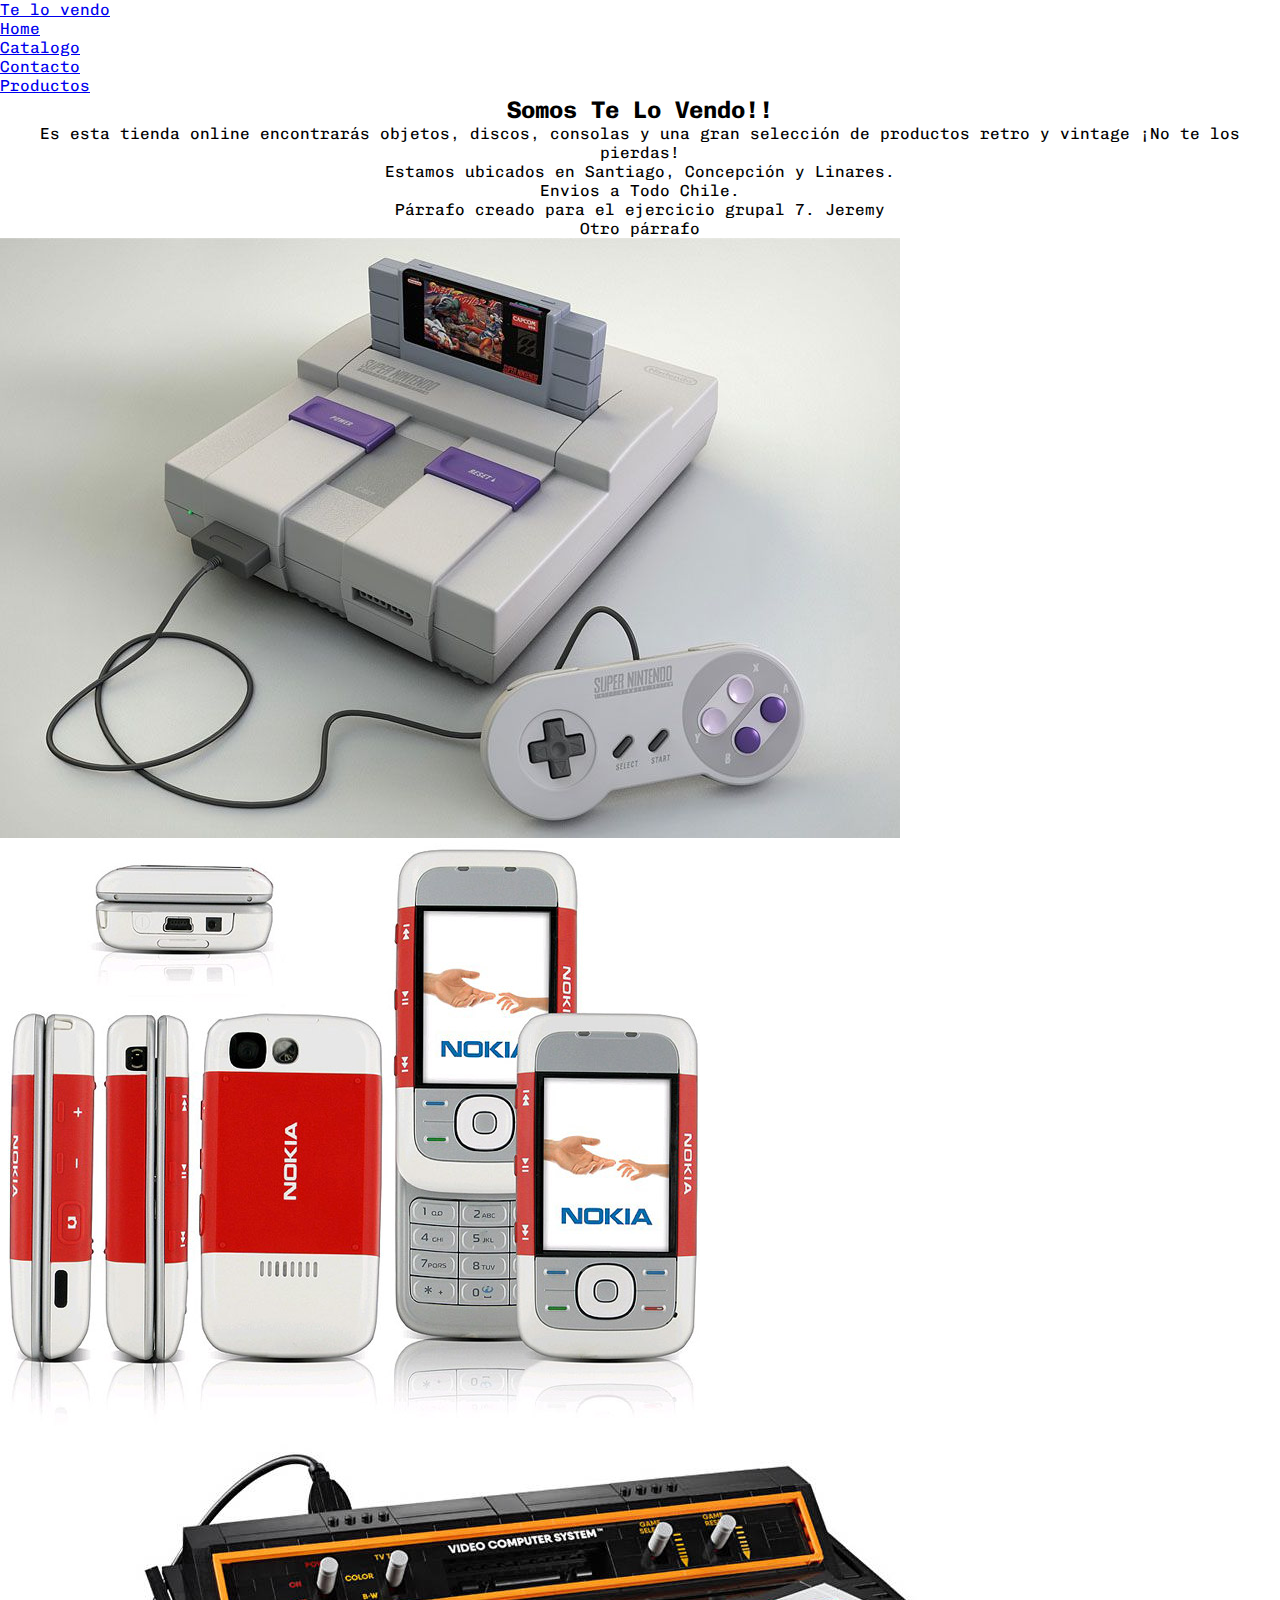
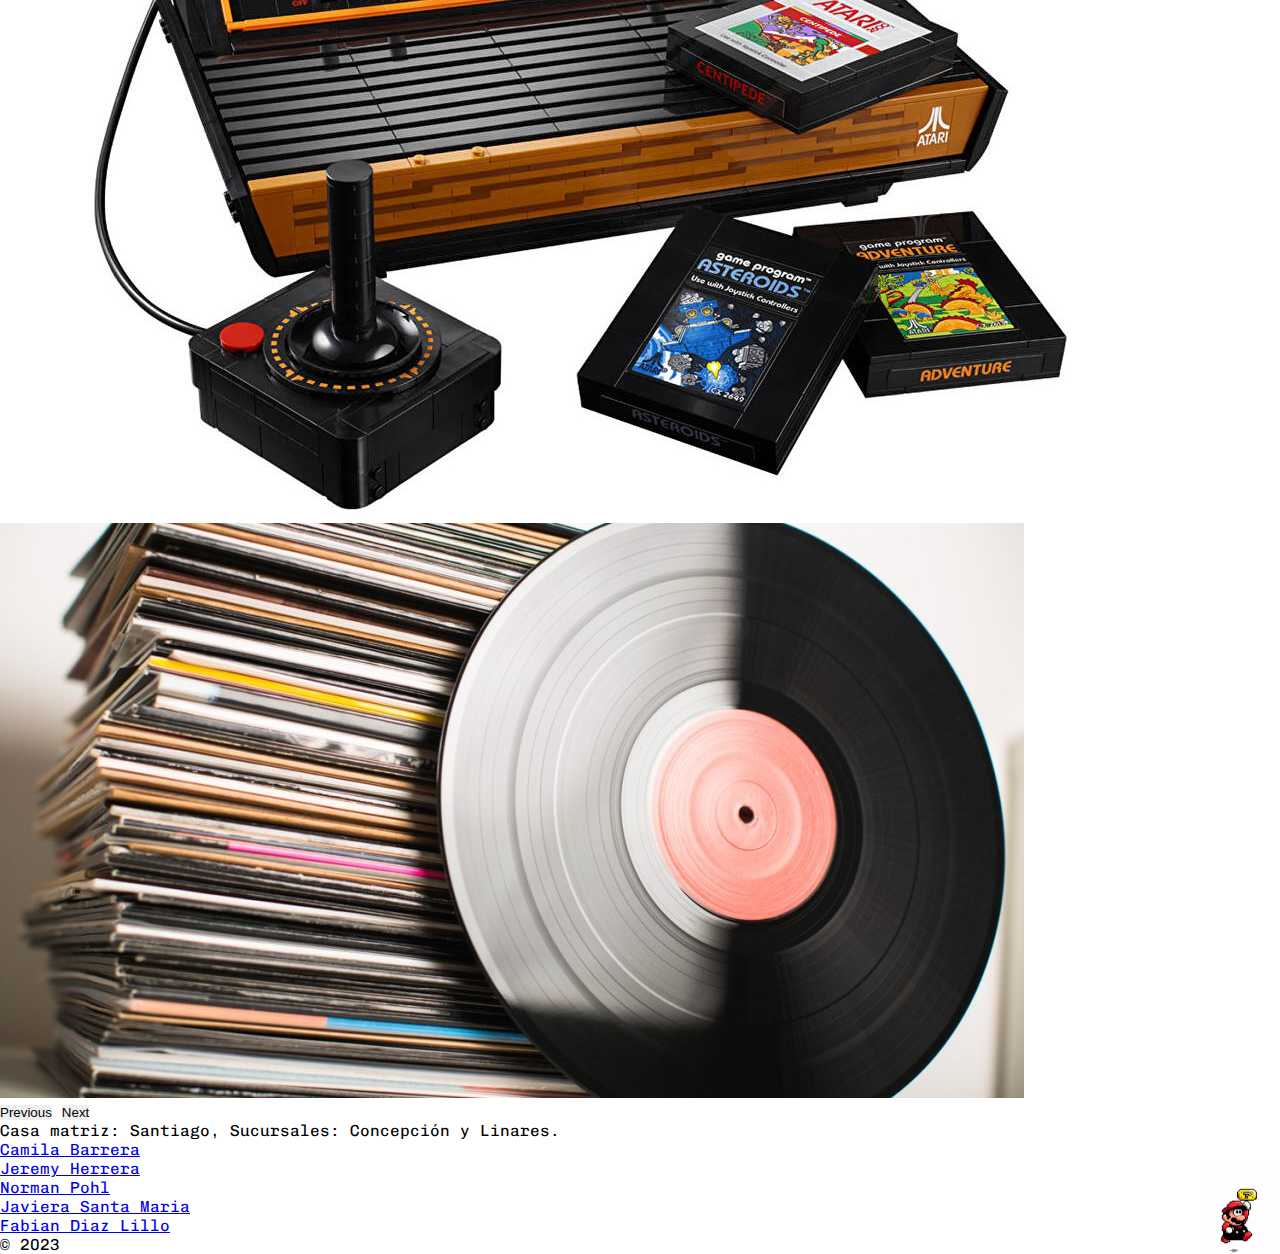
<file: index.html>
<!DOCTYPE html>
<html lang="en">

<head>
    <meta charset="UTF-8" />
    <meta http-equiv="X-UA-Compatible" content="IE=edge" />
    <meta name="viewport" content="width=device-width, initial-scale=1.0" />
    <!--styles.css-->
    <link rel="stylesheet" href="assets/css/style.css">
    <!--fuentes de google-->
    <link rel="preconnect" href="https://fonts.googleapis.com">
    <link rel="preconnect" href="https://fonts.gstatic.com" crossorigin>
    <link href="https://fonts.googleapis.com/css2?family=Chivo+Mono:wght@600&display=swap" rel="stylesheet">

    <!--jQuery-->
    <script src="https://ajax.googleapis.com/ajax/libs/jquery/3.6.4/jquery.min.js"></script>

    <!--Plugin DataTable-->
    <link rel="stylesheet" href="https://cdn.datatables.net/1.13.4/css/jquery.dataTables.css" />
    <script src="https://cdn.datatables.net/1.13.4/js/jquery.dataTables.js"></script>

    <!--Bootstrap css & JS-->
    <link href="https://cdn.jsdelivr.net/npm/bootstrap@5.1.3/dist/css/bootstrap.min.css" rel="stylesheet" integrity="sha384-1BmE4kWBq78iYhFldvKuhfTAU6auU8tT94WrHftjDbrCEXSU1oBoqyl2QvZ6jIW3" crossorigin="anonymous">


    <title>Te lo vendo</title>


</head>

<body>
    <nav class="navbar navbar-expand-lg sticky-top navbar-dark bg-dark">
        <div class="container-fluid col-lg-10">
            <a class="navbar-brand dis" href="/index.html">Te lo vendo</a>
            <button class="navbar-toggler" type="button" data-bs-toggle="collapse" data-bs-target="#navbarSupportedContent" aria-controls="navbarSupportedContent" aria-expanded="false" aria-label="Toggle navigation">
                    <span class="navbar-toggler-icon"></span>
                    </button>
            <div class="collapse navbar-collapse" id="navbarSupportedContent">
                <ul class="navbar-nav ms-auto mb-2 mb-lg-0">
                    <li class="nav-item">
                        <a class="nav-link active" aria-current="page" href="index.html">Home</a>
                    </li>
                    <li class="nav-item">
                        <a class="nav-link" href="catalogo.html">Catalogo</a>
                    </li>
                    <li class="nav-item">
                        <a class="nav-link" href="contacto.html">Contacto</a>
                    </li>
                    <li class="nav-item">
                        <a class="nav-link" href="estadisticas.html">Productos</a>
                    </li>
                </ul>
            </div>
        </div>
    </nav>

    <main class="container">
        <section class="container my-2">
            <article id="acerca-de-nosotros">
                <h2 class="display-4">Somos Te Lo Vendo!!</h2>
                <p class="lead">
                    Es esta tienda online encontrarás objetos, discos, consolas y una gran selección de productos retro y vintage ¡No te los pierdas!
                </p>
                <p class="lead">
                    Estamos ubicados en Santiago, Concepción y Linares.
                </p>
                <p class="lead">
                    Envios a Todo Chile.
                </p>
                <p class="lead">
                    Párrafo creado para el ejercicio grupal 7. Jeremy
                </p>
                <p class="lead">Otro párrafo</p>
            </article>
        </section>

        <div id="carouselExampleControls" class="carousel slide" data-bs-ride="carousel">
            <div class="carousel-inner">
                <div class="carousel-item active">
                    <a href="catalogo.html">
                        <img src="assets/img/Nintendo.jpg" class="d-block w-100" alt="Nintendo">
                    </a>
                </div>
                <div class="carousel-item">
                    <a href="catalogo.html">
                        <img src="assets/img/nokia.jpg" class="d-block w-100" alt="Nokia">
                    </a>
                </div>
                <div class="carousel-item">
                    <a href="catalogo.html">
                        <img src="assets/img/atari1.jpg" class="d-block w-100" alt="Atari">
                    </a>
                </div>
                <div class="carousel-item">
                    <a href="catalogo.html">
                        <img src="assets/img/vinilos.jpg" class="d-block w-100" alt="Vinilo">
                    </a>
                </div>
            </div>
            <button class="carousel-control-prev" type="button" data-bs-target="#carouselExampleControls" data-bs-slide="prev">
              <span class="carousel-control-prev-icon" aria-hidden="true"></span>
              <span class="visually-hidden">Previous</span>
            </button>
            <button class="carousel-control-next" type="button" data-bs-target="#carouselExampleControls" data-bs-slide="next">
              <span class="carousel-control-next-icon" aria-hidden="true"></span>
              <span class="visually-hidden">Next</span>
            </button>
        </div>
    </main>

    <div class="container">
        <footer class="py-3 mx-3 my-4">
            <p class="text-center text-muted">Casa matriz: Santiago, Sucursales: Concepción y Linares.</p>
            <ul class="nav justify-content-center border-bottom pb-3 mb-3">
                <li class="nav-item"><a href=" " class="nav-link px-2 text-muted">Camila Barrera</a></li>
                <li class="nav-item"><a href="https://github.com/jeremy-andres" class="nav-link px-2 text-muted">Jeremy Herrera</a></li>
                <li class="nav-item"><a href="https://github.com/pohlnorman" class="nav-link px-2 text-muted">Norman Pohl</a></li>
                <li class="nav-item"><a href="https://github.com/Jelly-code" class="nav-link px-2 text-muted">Javiera Santa Maria</a></li>
                <li class="nav-item"><a href="https://github.com/Fabiano-diaz" class="nav-link px-2 text-muted">Fabian Diaz Lillo</a></li>
            </ul>
            <p class="text-center text-muted">&copy; 2023</p>
        </footer>
    </div>

    <!--Bootstrap .js-->
    <script src="https://cdn.jsdelivr.net/npm/bootstrap@5.1.3/dist/js/bootstrap.bundle.min.js" integrity="sha384-ka7Sk0Gln4gmtz2MlQnikT1wXgYsOg+OMhuP+IlRH9sENBO0LRn5q+8nbTov4+1p" crossorigin="anonymous"></script>

</body>

</html>
</file>
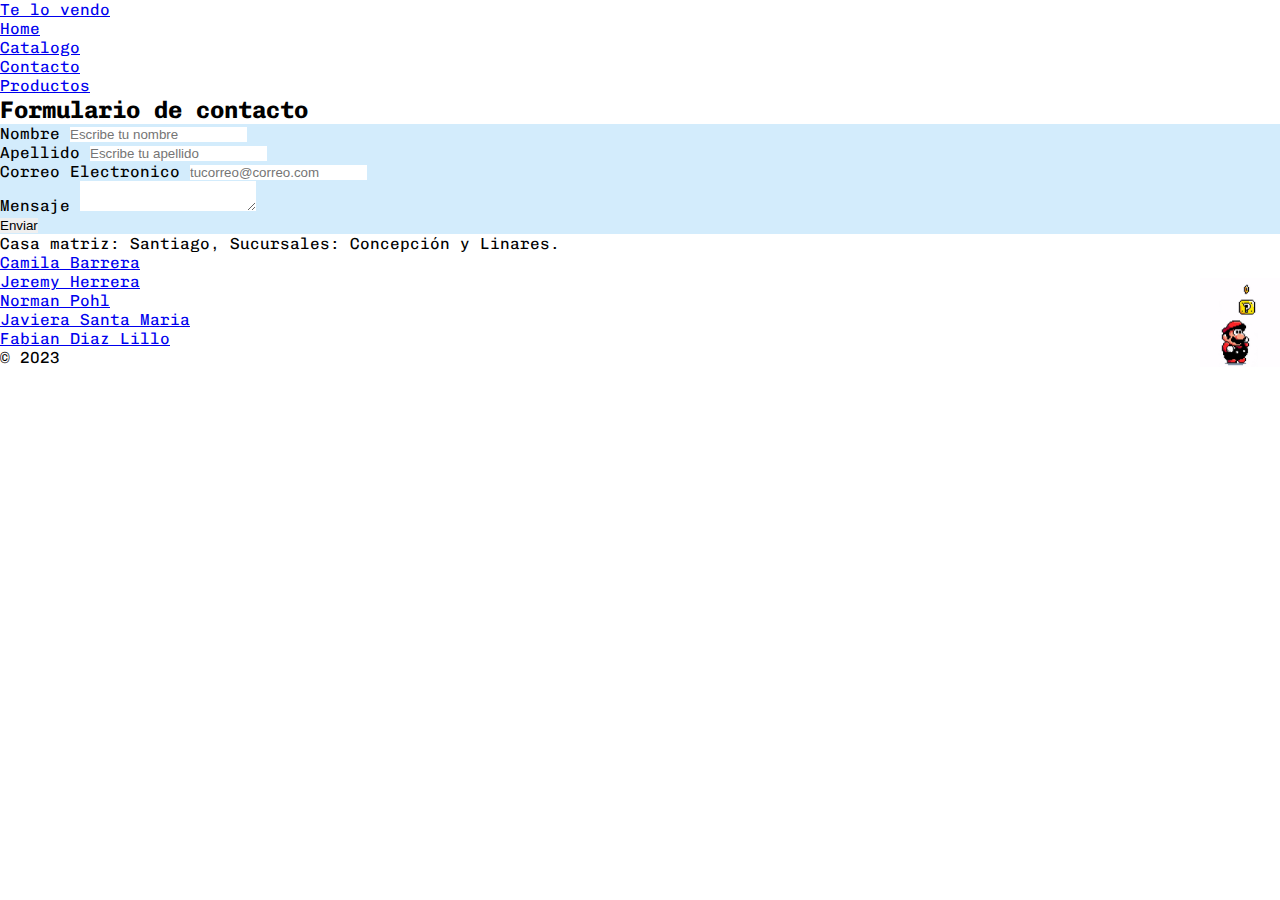
<file: contacto.html>
<!DOCTYPE html>
<html lang="en">

<head>
    <meta charset="UTF-8" />
    <meta http-equiv="X-UA-Compatible" content="IE=edge" />
    <meta name="viewport" content="width=device-width, initial-scale=1.0" />
    <!--styles.css-->
    <link rel="stylesheet" href="assets/css/style.css">
    <!--fuentes de google-->
    <link rel="preconnect" href="https://fonts.googleapis.com">
    <link rel="preconnect" href="https://fonts.gstatic.com" crossorigin>
    <link href="https://fonts.googleapis.com/css2?family=Chivo+Mono:wght@600&display=swap" rel="stylesheet">
    <!--jQuery-->
    <script src="https://ajax.googleapis.com/ajax/libs/jquery/3.6.4/jquery.min.js"></script>

    <!--Plugin DataTable-->
    <link rel="stylesheet" href="https://cdn.datatables.net/1.13.4/css/jquery.dataTables.css" />
    <script src="https://cdn.datatables.net/1.13.4/js/jquery.dataTables.js"></script>

    <!--Bootstrap css-->
    <link href="https://cdn.jsdelivr.net/npm/bootstrap@5.1.3/dist/css/bootstrap.min.css" rel="stylesheet" integrity="sha384-1BmE4kWBq78iYhFldvKuhfTAU6auU8tT94WrHftjDbrCEXSU1oBoqyl2QvZ6jIW3" crossorigin="anonymous">

    <title>Contacto</title>
</head>

<body>
    <nav class="navbar navbar-expand-lg sticky-top navbar-dark bg-dark">
        <div class="container-fluid col-lg-10">
            <a class="navbar-brand dis" href="/index.html">Te lo vendo</a>
            <button class="navbar-toggler" type="button" data-bs-toggle="collapse" data-bs-target="#navbarSupportedContent" aria-controls="navbarSupportedContent" aria-expanded="false" aria-label="Toggle navigation">
                    <span class="navbar-toggler-icon"></span>
                    </button>
            <div class="collapse navbar-collapse" id="navbarSupportedContent">
                <ul class="navbar-nav ms-auto mb-2 mb-lg-0">
                    <li class="nav-item">
                        <a class="nav-link active" aria-current="page" href="index.html">Home</a>
                    </li>
                    <li class="nav-item">
                        <a class="nav-link" href="catalogo.html">Catalogo</a>
                    </li>
                    <li class="nav-item">
                        <a class="nav-link" href="contacto.html">Contacto</a>
                    </li>
                    <li class="nav-item">
                        <a class="nav-link" href="estadisticas.html">Productos</a>
                    </li>
                </ul>
            </div>
        </div>
    </nav>

    <main class="container mt-2">
        <div class="container col-lg-8 " class="formulario">
            <h2 class="display-5">Formulario de contacto</h2>
            <form class="my-3  rounded p-2" id="formulario">
                <div class="container mt-2">
                    <label class="form-label lead">Nombre</label>
                    <input class="form-control" type="text" placeholder="Escribe tu nombre" id="nombre" />
                </div>
                <div class="container mt-2">
                    <label class="form-label lead">Apellido</label>
                    <input class="form-control" type="text" placeholder="Escribe tu apellido" id="apellido" />
                </div>
                <div class="container mt-2">
                    <label class="form-label lead">Correo Electronico</label>
                    <input class="form-control" type="email" placeholder="tucorreo@correo.com" id="correo" />
                </div>
                <div class="container mt-2">
                    <label class="form-label lead">Mensaje</label>
                    <textarea class="form-control rounded" minlength="30" maxlength="100" id="mensaje"></textarea>
                </div>
                <div class="container my-3">
                    <button onclick="validar_datos()" type="submit" class="btn btn-primary" id="boton-enviar">
                        Enviar
                    </button>
                </div>

            </form>
        </div>
    </main>
    <div class="container">
        <footer class="py-3 my-4">
            <p class="text-center text-muted">Casa matriz: Santiago, Sucursales: Concepción y Linares.</p>
            <ul class="nav justify-content-center border-bottom pb-3 mb-3">
                <li class="nav-item"><a href=" " class="nav-link px-2 text-muted">Camila Barrera</a></li>
                <li class="nav-item"><a href="https://github.com/jeremy-andres" class="nav-link px-2 text-muted">Jeremy Herrera</a></li>
                <li class="nav-item"><a href="https://github.com/pohlnorman" class="nav-link px-2 text-muted">Norman Pohl</a></li>
                <li class="nav-item"><a href="https://github.com/Jelly-code" class="nav-link px-2 text-muted">Javiera Santa Maria</a></li>
                <li class="nav-item"><a href="https://github.com/Fabiano-diaz" class="nav-link px-2 text-muted">Fabian Diaz Lillo</a></li>
            </ul>
            <p class="text-center text-muted">&copy; 2023</p>
        </footer>
    </div>

    <!--script.js-->
    <script src="assets/js/formulario.js"></script>
    <!--Bootstrap .js-->
    <script src="https://cdn.jsdelivr.net/npm/bootstrap@5.1.3/dist/js/bootstrap.bundle.min.js" integrity="sha384-ka7Sk0Gln4gmtz2MlQnikT1wXgYsOg+OMhuP+IlRH9sENBO0LRn5q+8nbTov4+1p" crossorigin="anonymous"></script>

</body>

</html>
</file>
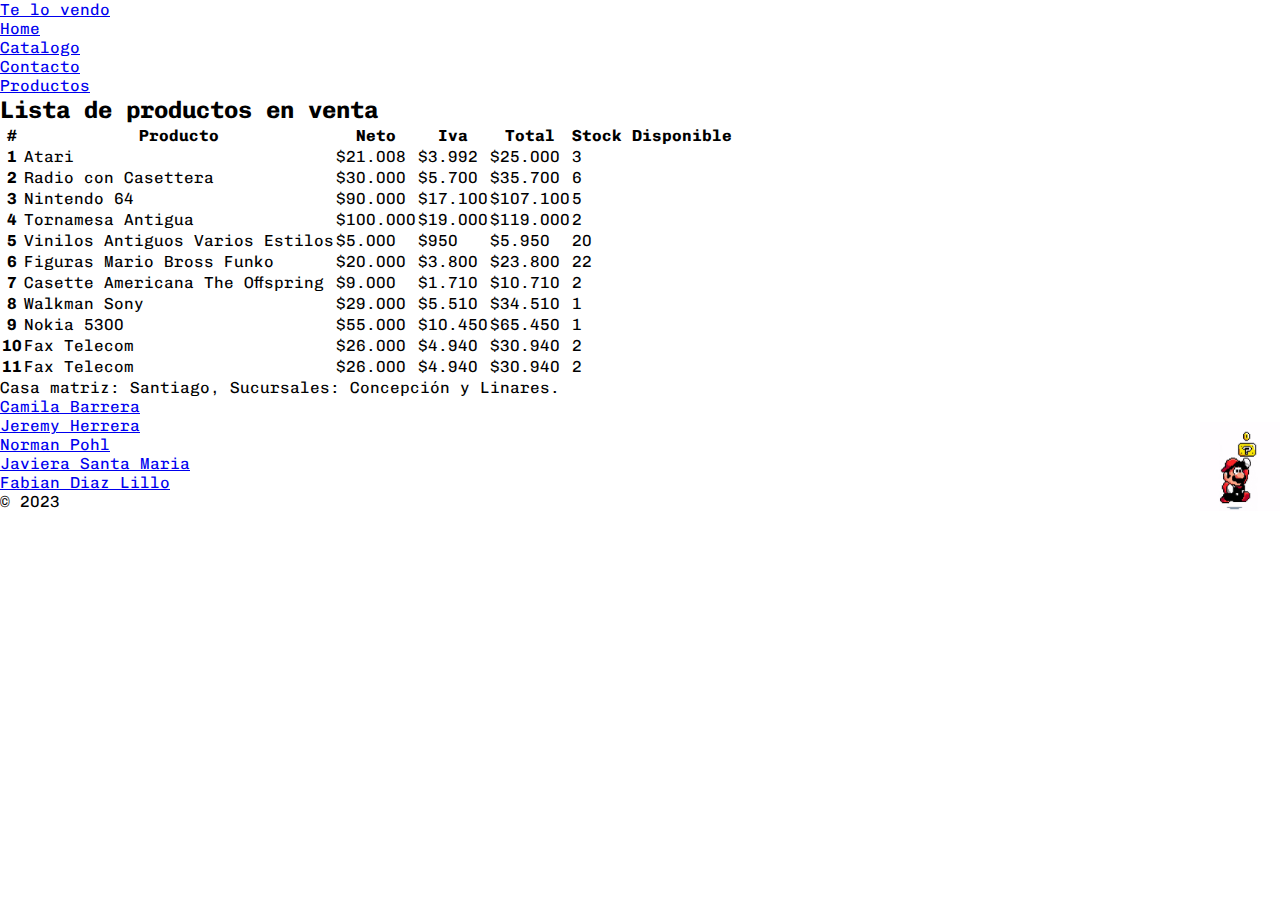
<file: estadisticas.html>
<!DOCTYPE html>
<html lang="en">

<head>
    <meta charset="UTF-8" />
    <meta http-equiv="X-UA-Compatible" content="IE=edge" />
    <meta name="viewport" content="width=device-width, initial-scale=1.0" />
    <!--styles.css-->
    <link rel="stylesheet" href="assets/css/style.css">
    <!--fuentes de google-->
    <link rel="preconnect" href="https://fonts.googleapis.com">
    <link rel="preconnect" href="https://fonts.gstatic.com" crossorigin>
    <link href="https://fonts.googleapis.com/css2?family=Chivo+Mono:wght@600&display=swap" rel="stylesheet">

    <!--jQuery-->
    <script src="https://code.jquery.com/jquery-3.5.1.js "></script>

    <!--Plugin DataTable-->
    <link rel="stylesheet" href="https://cdn.datatables.net/1.13.4/css/jquery.dataTables.css" />
    <script src="https://cdn.datatables.net/1.13.4/js/jquery.dataTables.js"></script>

    <!--Bootstrap css-->
    <link href="https://cdn.jsdelivr.net/npm/bootstrap@5.1.3/dist/css/bootstrap.min.css" rel="stylesheet" integrity="sha384-1BmE4kWBq78iYhFldvKuhfTAU6auU8tT94WrHftjDbrCEXSU1oBoqyl2QvZ6jIW3" crossorigin="anonymous">



    <title>Estadísticas</title>
</head>

<body>
    <nav class="navbar navbar-expand-lg sticky-top navbar-dark bg-dark">
        <div class="container-fluid col-lg-10">
            <a class="navbar-brand dis" href="/index.html">Te lo vendo</a>
            <button class="navbar-toggler" type="button" data-bs-toggle="collapse" data-bs-target="#navbarSupportedContent" aria-controls="navbarSupportedContent" aria-expanded="false" aria-label="Toggle navigation">
                    <span class="navbar-toggler-icon"></span>
                    </button>
            <div class="collapse navbar-collapse" id="navbarSupportedContent">
                <ul class="navbar-nav ms-auto mb-2 mb-lg-0">
                    <li class="nav-item">
                        <a class="nav-link active" aria-current="page" href="index.html">Home</a>
                    </li>
                    <li class="nav-item">
                        <a class="nav-link" href="catalogo.html">Catalogo</a>
                    </li>
                    <li class="nav-item">
                        <a class="nav-link" href="contacto.html">Contacto</a>
                    </li>
                    <li class="nav-item">
                        <a class="nav-link" href="estadisticas.html">Productos</a>
                    </li>
                </ul>
            </div>
        </div>
    </nav>


    <main class="container mt-2">
        <h2 class="display-4">Lista de productos en venta</h2>
        <table class="table" id="estadisticas">
            <thead>
                <tr>
                    <th scope="col ">#</th>
                    <th scope="col ">Producto</th>
                    <th scope="col ">Neto</th>
                    <th scope="col ">Iva</th>
                    <th scope="col ">Total</th>
                    <th scope="col ">Stock Disponible</th>
                </tr>
            </thead>
            <tbody>
                <tr>
                    <th scope="row ">1</th>
                    <td>Atari</td>
                    <td>$21.008</td>
                    <td>$3.992</td>
                    <td>$25.000</td>
                    <td>3</td>
                </tr>
                <tr>
                    <th scope="row ">2</th>
                    <td>Radio con Casettera</td>
                    <td>$30.000</td>
                    <td>$5.700</td>
                    <td>$35.700</td>
                    <td>6</td>
                </tr>
                <tr>
                    <th scope="row ">3</th>
                    <td>Nintendo 64</td>
                    <td>$90.000</td>
                    <td>$17.100</td>
                    <td>$107.100</td>
                    <td>5</td>
                </tr>
                <tr>
                    <th scope="row ">4</th>
                    <td>Tornamesa Antigua</td>
                    <td>$100.000</td>
                    <td>$19.000</td>
                    <td>$119.000</td>
                    <td>2</td>
                </tr>
                <tr>
                    <th scope="row ">5</th>
                    <td>Vinilos Antiguos Varios Estilos</td>
                    <td>$5.000</td>
                    <td>$950</td>
                    <td>$5.950</td>
                    <td>20</td>
                </tr>
                <tr>
                    <th scope="row ">6</th>
                    <td>Figuras Mario Bross Funko</td>
                    <td>$20.000</td>
                    <td>$3.800</td>
                    <td>$23.800</td>
                    <td>22</td>
                </tr>
                <tr>
                    <th scope="row ">7</th>
                    <td>Casette Americana The Offspring</td>
                    <td>$9.000</td>
                    <td>$1.710</td>
                    <td>$10.710</td>
                    <td>2</td>
                </tr>
                <tr>
                    <th scope="row ">8</th>
                    <td>Walkman Sony</td>
                    <td>$29.000</td>
                    <td>$5.510</td>
                    <td>$34.510</td>
                    <td>1</td>
                </tr>
                <tr>
                    <th scope="row ">9</th>
                    <td>Nokia 5300</td>
                    <td>$55.000</td>
                    <td>$10.450</td>
                    <td>$65.450</td>
                    <td>1</td>
                </tr>
                <tr>
                    <th scope="row ">10</th>
                    <td>Fax Telecom</td>
                    <td>$26.000</td>
                    <td>$4.940</td>
                    <td>$30.940</td>
                    <td>2</td>
                </tr>
                <tr>
                    <th scope="row ">11</th>
                    <td>Fax Telecom</td>
                    <td>$26.000</td>
                    <td>$4.940</td>
                    <td>$30.940</td>
                    <td>2</td>
                </tr>
            </tbody>
        </table>
    </main>


    <div class="container ">
        <footer class="py-3 my-4 ">
            <p class="text-center text-muted">Casa matriz: Santiago, Sucursales: Concepción y Linares.</p>
            <ul class="nav justify-content-center border-bottom pb-3 mb-3 ">
                <li class="nav-item"><a href=" " class="nav-link px-2 text-muted">Camila Barrera</a></li>
                <li class="nav-item"><a href="https://github.com/jeremy-andres" class="nav-link px-2 text-muted">Jeremy Herrera</a></li>
                <li class="nav-item"><a href="https://github.com/pohlnorman" class="nav-link px-2 text-muted">Norman Pohl</a></li>
                <li class="nav-item"><a href="https://github.com/Jelly-code" class="nav-link px-2 text-muted">Javiera Santa Maria</a></li>
                <li class="nav-item"><a href="https://github.com/Fabiano-diaz" class="nav-link px-2 text-muted">Fabian Diaz Lillo</a></li>
            </ul>
            <p class="text-center text-muted ">&copy; 2023</p>
        </footer>
    </div>

    <!--Bootstrap .js-->
    <script src="https://cdn.jsdelivr.net/npm/bootstrap@5.1.3/dist/js/bootstrap.bundle.min.js " integrity="sha384-ka7Sk0Gln4gmtz2MlQnikT1wXgYsOg+OMhuP+IlRH9sENBO0LRn5q+8nbTov4+1p " crossorigin="anonymous "></script>
    <!--script.js-->
    <script src="assets/js/estadisticas.js "></script>

</body>

</html>

<!--
✔️ Crea una nueva página de nombre estadísticas.html
✔️ Aplica sobre ésta el mismo estilo de las otras páginas.
- Crea una tabla de cinco columnas y al menos diez filas. 
La idea es que la llenes con datos
escogidos por el equipo.
- Sobre la tabla creada en el punto anterior, aplica el plugin DataTable.
- Verifica el resultado obtenido.
-->
</file>
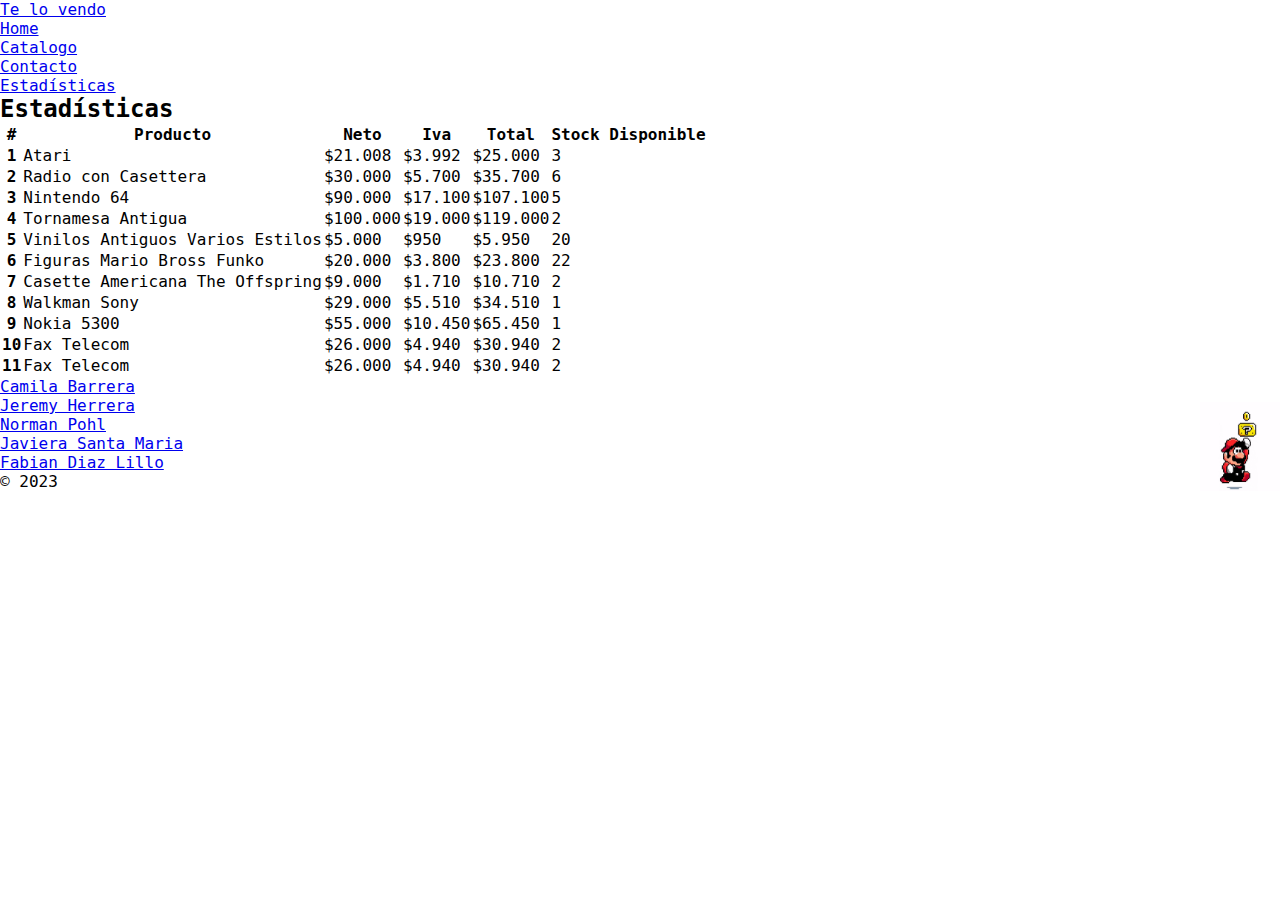
<file: estadísticas.html>
<!DOCTYPE html>
<html lang="en">

<head>
    <meta charset="UTF-8" />
    <meta http-equiv="X-UA-Compatible" content="IE=edge" />
    <meta name="viewport" content="width=device-width, initial-scale=1.0" />
    <!--styles.css-->
    <link rel="stylesheet" href="assets/css/style.css">
    <!--fuentes de google-->
    <link rel="preconnect" href="https://fonts.googleapis.com">
    <link rel="preconnect" href="https://fonts.gstatic.com" crossorigin>
    <link href="https://fonts.googleapis.com/css2?family=PT+Sans:ital,wght@0,400;0,700;1,400;1,700&display=swap" rel="stylesheet">

    <!--jQuery-->
    <script src="https://code.jquery.com/jquery-3.5.1.js "></script>

    <!--Plugin DataTable-->
    <link rel="stylesheet" href="https://cdn.datatables.net/1.13.4/css/jquery.dataTables.css" />
    <script src="https://cdn.datatables.net/1.13.4/js/jquery.dataTables.js"></script>

    <!--Bootstrap css-->
    <link href="https://cdn.jsdelivr.net/npm/bootstrap@5.1.3/dist/css/bootstrap.min.css" rel="stylesheet" integrity="sha384-1BmE4kWBq78iYhFldvKuhfTAU6auU8tT94WrHftjDbrCEXSU1oBoqyl2QvZ6jIW3" crossorigin="anonymous">



    <title>Estadísticas</title>
</head>

<body>
    <nav class="navbar navbar-expand-lg sticky-top navbar-dark bg-dark">
        <div class="container-fluid col-lg-10">
            <a class="navbar-brand dis" href="/index.html">Te lo vendo</a>
            <button class="navbar-toggler" type="button" data-bs-toggle="collapse" data-bs-target="#navbarSupportedContent" aria-controls="navbarSupportedContent" aria-expanded="false" aria-label="Toggle navigation">
                        <span class="navbar-toggler-icon"></span>
                        </button>
            <div class="collapse navbar-collapse" id="navbarSupportedContent">
                <ul class="navbar-nav ms-auto mb-2 mb-lg-0">
                    <li class="nav-item">
                        <a class="nav-link active" aria-current="page" href="index.html">Home</a>
                    </li>
                    <li class="nav-item">
                        <a class="nav-link" href="#">Catalogo</a>
                    </li>
                    <li class="nav-item">
                        <a class="nav-link" href="contacto.html">Contacto</a>
                    </li>
                    <li class="nav-item">
                        <a class="nav-link" href="estadísticas.html">Estadísticas</a>
                    </li>
                </ul>
            </div>
        </div>
    </nav>


    <main class="container mt-2">
        <h2 class="display-4">Estadísticas</h2>
        <table class="table" id="estadisticas">
            <thead>
                <tr>
                    <th scope="col ">#</th>
                    <th scope="col ">Producto</th>
                    <th scope="col ">Neto</th>
                    <th scope="col ">Iva</th>
                    <th scope="col ">Total</th>
                    <th scope="col ">Stock Disponible</th>
                </tr>
            </thead>
            <tbody>
                <tr>
                    <th scope="row ">1</th>
                    <td>Atari</td>
                    <td>$21.008</td>
                    <td>$3.992</td>
                    <td>$25.000</td>
                    <td>3</td>
                </tr>
                <tr>
                    <th scope="row ">2</th>
                    <td>Radio con Casettera</td>
                    <td>$30.000</td>
                    <td>$5.700</td>
                    <td>$35.700</td>
                    <td>6</td>
                </tr>
                <tr>
                    <th scope="row ">3</th>
                    <td>Nintendo 64</td>
                    <td>$90.000</td>
                    <td>$17.100</td>
                    <td>$107.100</td>
                    <td>5</td>
                </tr>
                <tr>
                    <th scope="row ">4</th>
                    <td>Tornamesa Antigua</td>
                    <td>$100.000</td>
                    <td>$19.000</td>
                    <td>$119.000</td>
                    <td>2</td>
                </tr>
                <tr>
                    <th scope="row ">5</th>
                    <td>Vinilos Antiguos Varios Estilos</td>
                    <td>$5.000</td>
                    <td>$950</td>
                    <td>$5.950</td>
                    <td>20</td>
                </tr>
                <tr>
                    <th scope="row ">6</th>
                    <td>Figuras Mario Bross Funko</td>
                    <td>$20.000</td>
                    <td>$3.800</td>
                    <td>$23.800</td>
                    <td>22</td>
                </tr>
                <tr>
                    <th scope="row ">7</th>
                    <td>Casette Americana The Offspring</td>
                    <td>$9.000</td>
                    <td>$1.710</td>
                    <td>$10.710</td>
                    <td>2</td>
                </tr>
                <tr>
                    <th scope="row ">8</th>
                    <td>Walkman Sony</td>
                    <td>$29.000</td>
                    <td>$5.510</td>
                    <td>$34.510</td>
                    <td>1</td>
                </tr>
                <tr>
                    <th scope="row ">9</th>
                    <td>Nokia 5300</td>
                    <td>$55.000</td>
                    <td>$10.450</td>
                    <td>$65.450</td>
                    <td>1</td>
                </tr>
                <tr>
                    <th scope="row ">10</th>
                    <td>Fax Telecom</td>
                    <td>$26.000</td>
                    <td>$4.940</td>
                    <td>$30.940</td>
                    <td>2</td>
                </tr>
                <tr>
                    <th scope="row ">11</th>
                    <td>Fax Telecom</td>
                    <td>$26.000</td>
                    <td>$4.940</td>
                    <td>$30.940</td>
                    <td>2</td>
                </tr>
            </tbody>
        </table>
    </main>


    <div class="container ">
        <footer class="py-3 my-4 ">
            <ul class="nav justify-content-center border-bottom pb-3 mb-3 ">
                <li class="nav-item"><a href=" " class="nav-link px-2 text-muted">Camila Barrera</a></li>
                <li class="nav-item"><a href="https://github.com/jeremy-andres" class="nav-link px-2 text-muted">Jeremy Herrera</a></li>
                <li class="nav-item"><a href="https://github.com/pohlnorman" class="nav-link px-2 text-muted">Norman Pohl</a></li>
                <li class="nav-item"><a href="https://github.com/Jelly-code" class="nav-link px-2 text-muted">Javiera Santa Maria</a></li>
                <li class="nav-item"><a href="https://github.com/Fabiano-diaz" class="nav-link px-2 text-muted">Fabian Diaz Lillo</a></li>
            </ul>
            <p class="text-center text-muted ">&copy; 2023</p>
        </footer>
    </div>

    <!--Bootstrap .js-->
    <script src="https://cdn.jsdelivr.net/npm/bootstrap@5.1.3/dist/js/bootstrap.bundle.min.js " integrity="sha384-ka7Sk0Gln4gmtz2MlQnikT1wXgYsOg+OMhuP+IlRH9sENBO0LRn5q+8nbTov4+1p " crossorigin="anonymous "></script>
    <!--script.js-->
    <script src="assets/js/estadisticas.js "></script>

</body>

</html>

<!--
✔️ Crea una nueva página de nombre estadísticas.html
✔️ Aplica sobre ésta el mismo estilo de las otras páginas.
- Crea una tabla de cinco columnas y al menos diez filas. 
La idea es que la llenes con datos
escogidos por el equipo.
- Sobre la tabla creada en el punto anterior, aplica el plugin DataTable.
- Verifica el resultado obtenido.
-->
</file>
<file: assets/css/style.css>
* {
    margin: 0;
    padding: 0;
    border: 0;
}

body {
    background-color: rgb(236, 236, 236);
    font-family: 'Chivo Mono', monospace !important;
    background: url('/assets/img/giphy.gif');
    background-position: right bottom;
    background-repeat: no-repeat;
    background-size: 5rem;
}

main {
    height: 80%;
}

section {
    text-align: center;
}

form {
    background-color: #d3ecfc;
}
</file>
